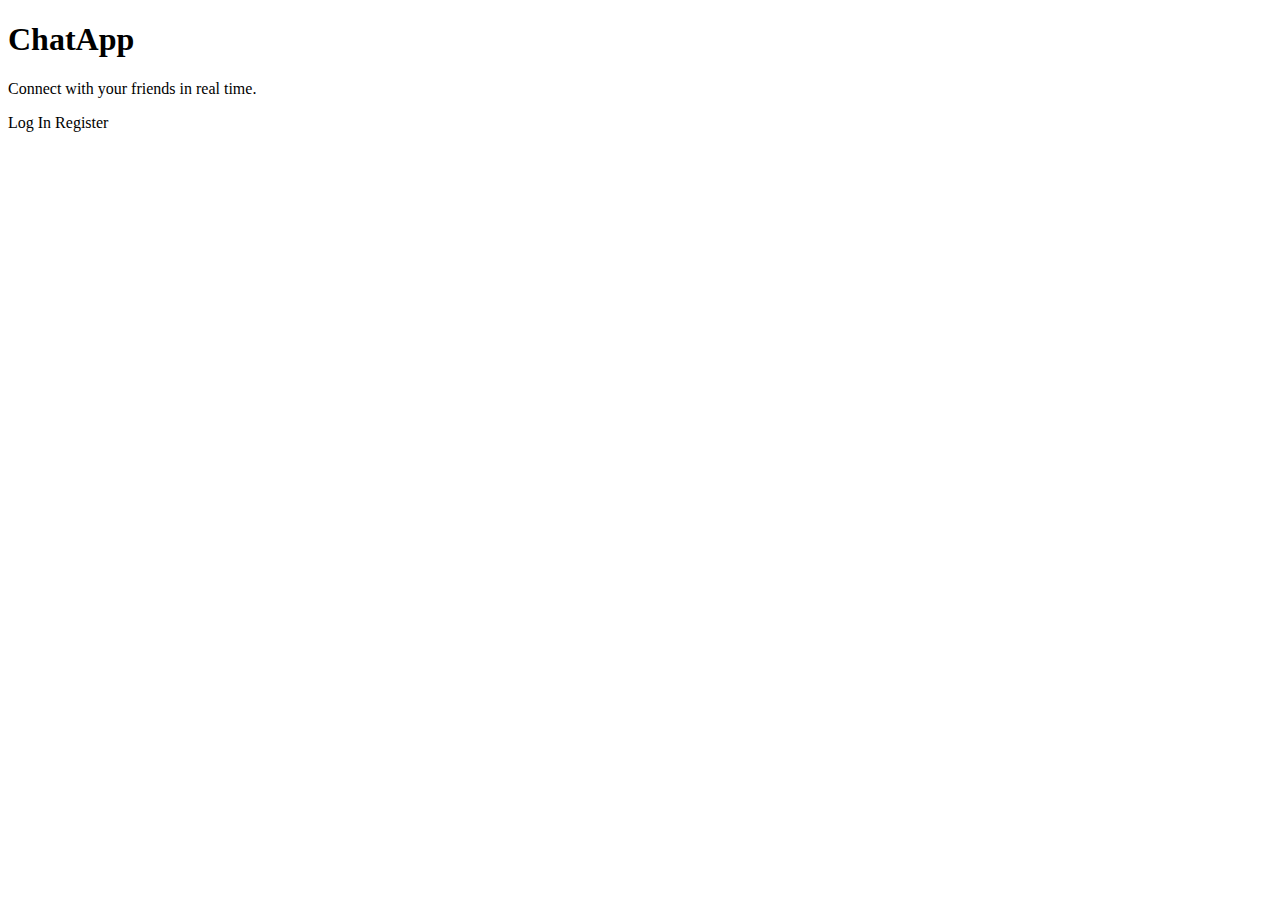
<file: chat/src/main/resources/templates/index.html>
<!DOCTYPE html>
<html xmlns:th="http://www.thymeleaf.org">
<head>
  <meta charset="UTF-8">
  <meta name="viewport" content="width=device-width, initial-scale=1">
  <title>Welcome to ChatApp</title>
  <link rel="stylesheet" th:href="@{/css/style.css}">
</head>
<body>
  <header>
    <h1>ChatApp</h1>
  </header>

  <main>
    <p>Connect with your friends in real time.<p>
    <div class="actions">
      <a class="btn" th:href="@{/login}">Log In</a>
      <a class="btn" th:href="@{/register}">Register</a>
    </div>
  </main>
</body>
</html>
</file>
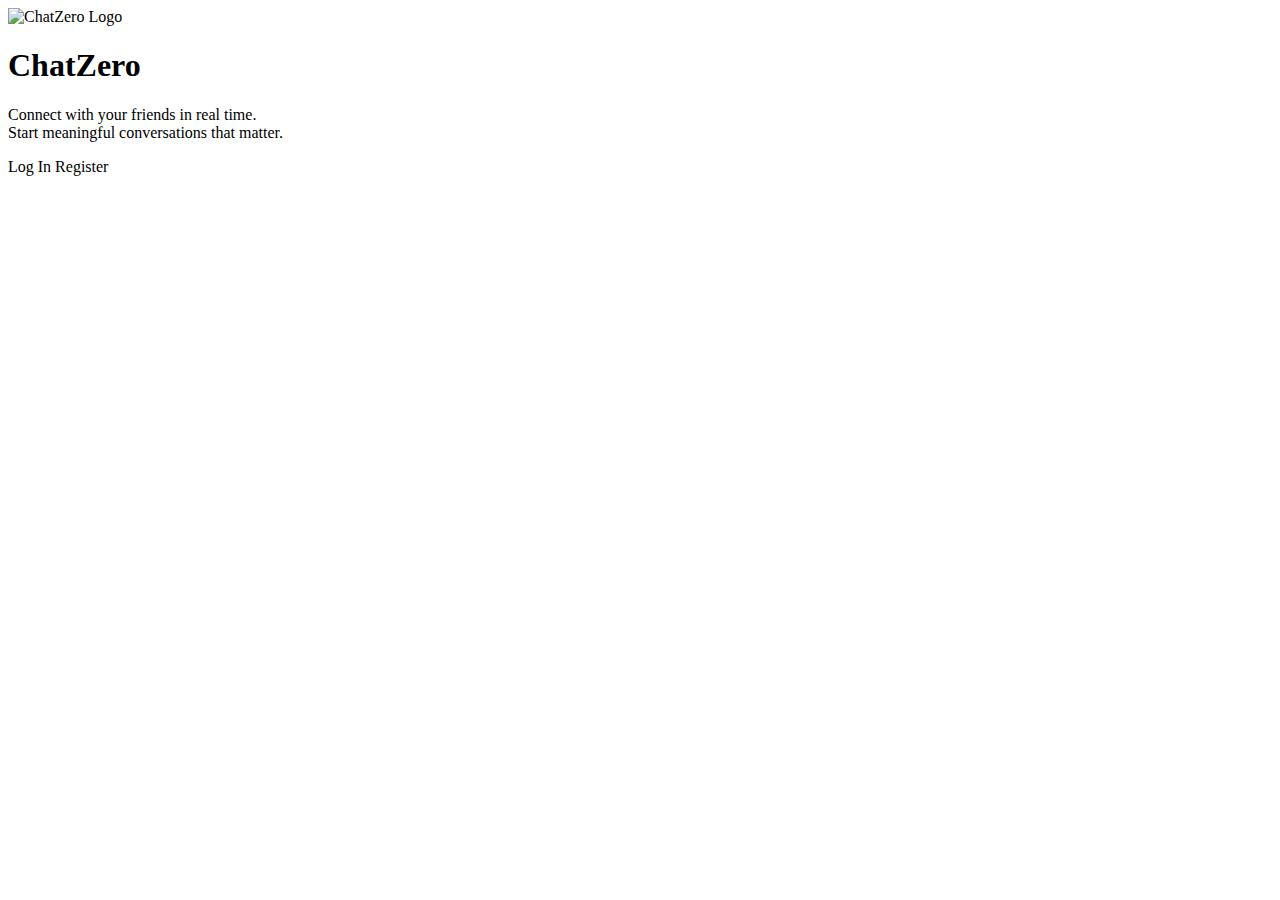
<file: chatv2/chat/src/main/resources/templates/index.html>
<!DOCTYPE html>
<html xmlns:th="http://www.thymeleaf.org">
<head>
  <meta charset="UTF-8">
  <meta name="viewport" content="width=device-width, initial-scale=1">
  <title>Welcome to ChatZero</title>
  <link rel="stylesheet" th:href="@{/css/style.css}">
</head>
<body class="index-page">
  <div class="wrapper">
    <div class="logo">
      <img th:src="@{/ChatZeroLogo.jpg}" alt="ChatZero Logo">
    </div>
    <h1>ChatZero</h1>
    <p>Connect with your friends in real time.<br>Start meaningful conversations that matter.</p>
    <div class="actions">
      <a class="btn" th:href="@{/login}">Log In</a>
      <a class="btn" th:href="@{/register}">Register</a>
    </div>
  </div>
  
  <!-- Load general app JavaScript -->
  <script th:src="@{/js/app.js}"></script>
</body>
</html>
</file>
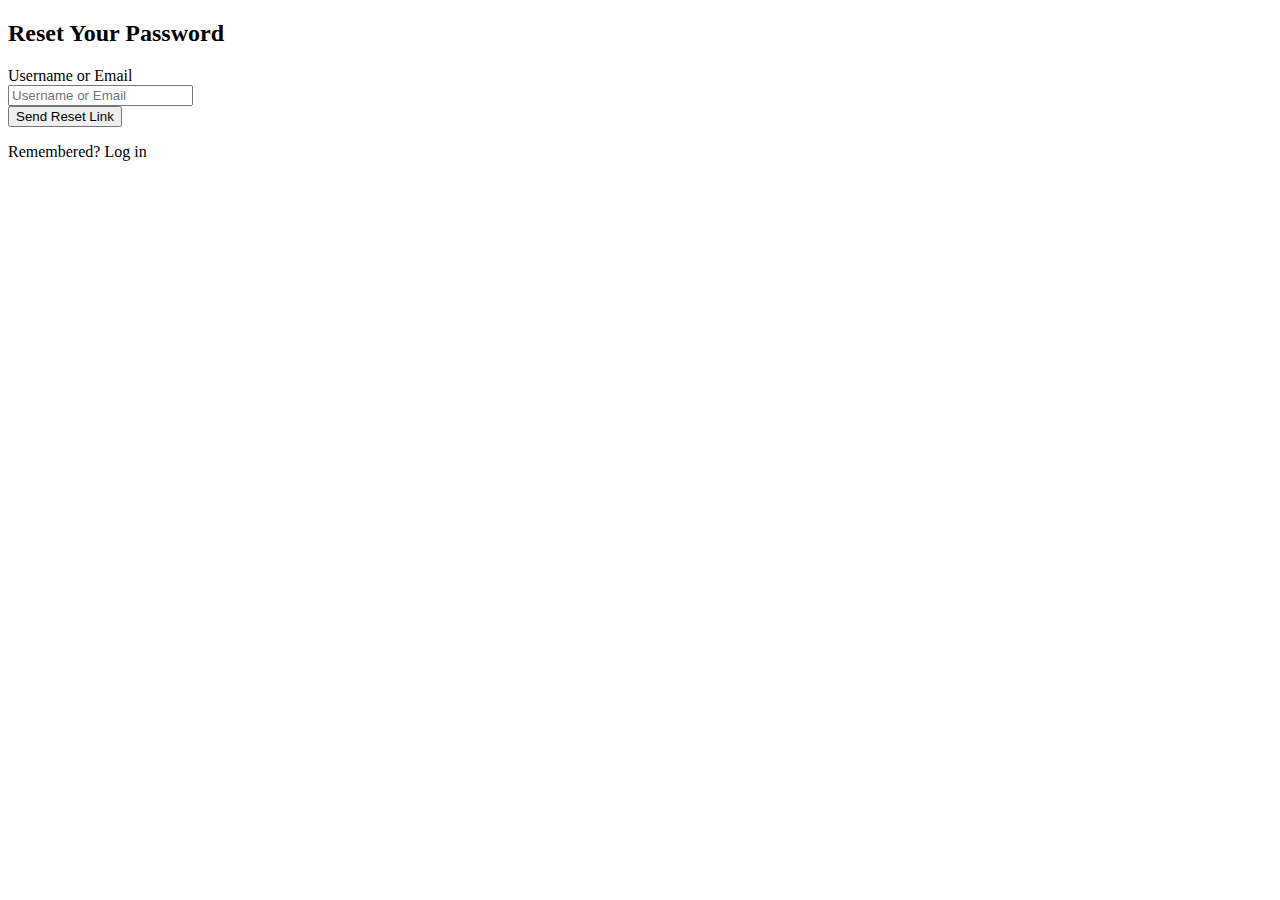
<file: chat/src/main/resources/templates/forgot-password.html>
<!DOCTYPE html>
<html xmlns:th="http://www.thymeleaf.org">
<head>
  <meta charset="UTF-8"/>
  <title>Forgot Password – ChatApp</title>
</head>
<body>
  <div th:replace="~{fragments :: layout('Forgot Password')}">
    <div th:fragment="content">
      <h2>Reset Your Password</h2>
      <form th:action="@{/forgot-password}" method="post">
        <div>
          <label>Username or Email</label><br/>
          <input name="username" placeholder="Username or Email" required/>
        </div>
        <button type="submit">Send Reset Link</button>
      </form>
      <p th:if="${msg}" th:text="${msg}"></p>
      <p>
        Remembered? <a th:href="@{/login}">Log in</a>
      </p>
    </div>
  </div>
</body>
</html>
</file>
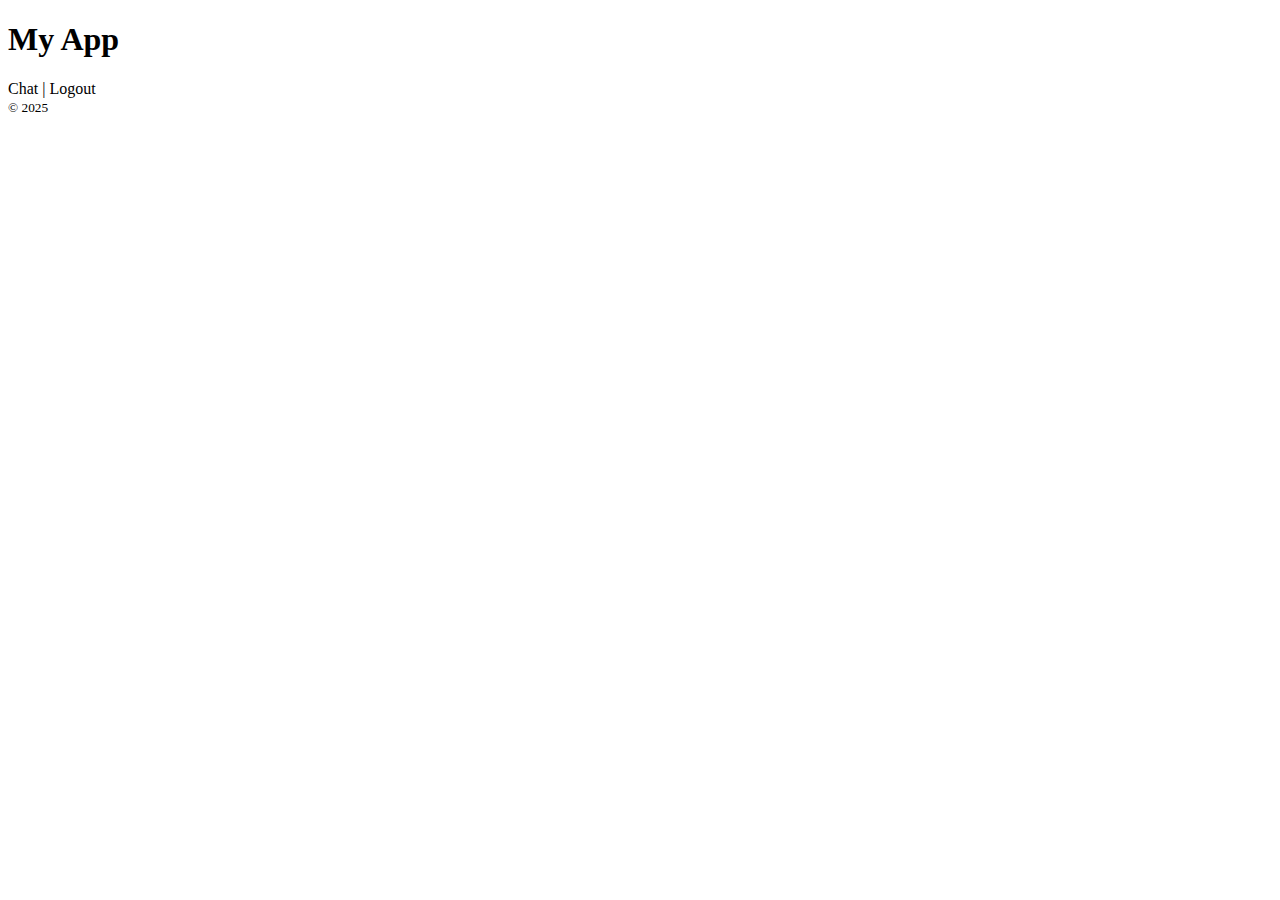
<file: chat/src/main/resources/templates/fragments.html>
<!DOCTYPE html>
<html xmlns:th="http://www.thymeleaf.org" lang="en">
<head>
  <meta charset="UTF-8"/>
  <meta name="viewport" content="width=device-width, initial-scale=1"/>
  <title th:text="${title}">My App</title>
  <link rel="stylesheet" th:href="@{/css/style.css}" />
</head>
<body>
  <div th:fragment="layout (title)">
    <header>
      <h1 th:text="${title}">My App</h1>
      <nav>
        <a th:href="@{/chat}">Chat</a> |
        <a th:href="@{/logout}">Logout</a>
      </nav>
    </header>
    <main>
      <div th:insert="~{::content}"></div>
    </main>
    <footer>
      <small>&copy; <span th:text="${#dates.format(#dates.createNow(), 'yyyy')}">2025</span></small>
    </footer>
  </div>
</body>
</html>
</file>
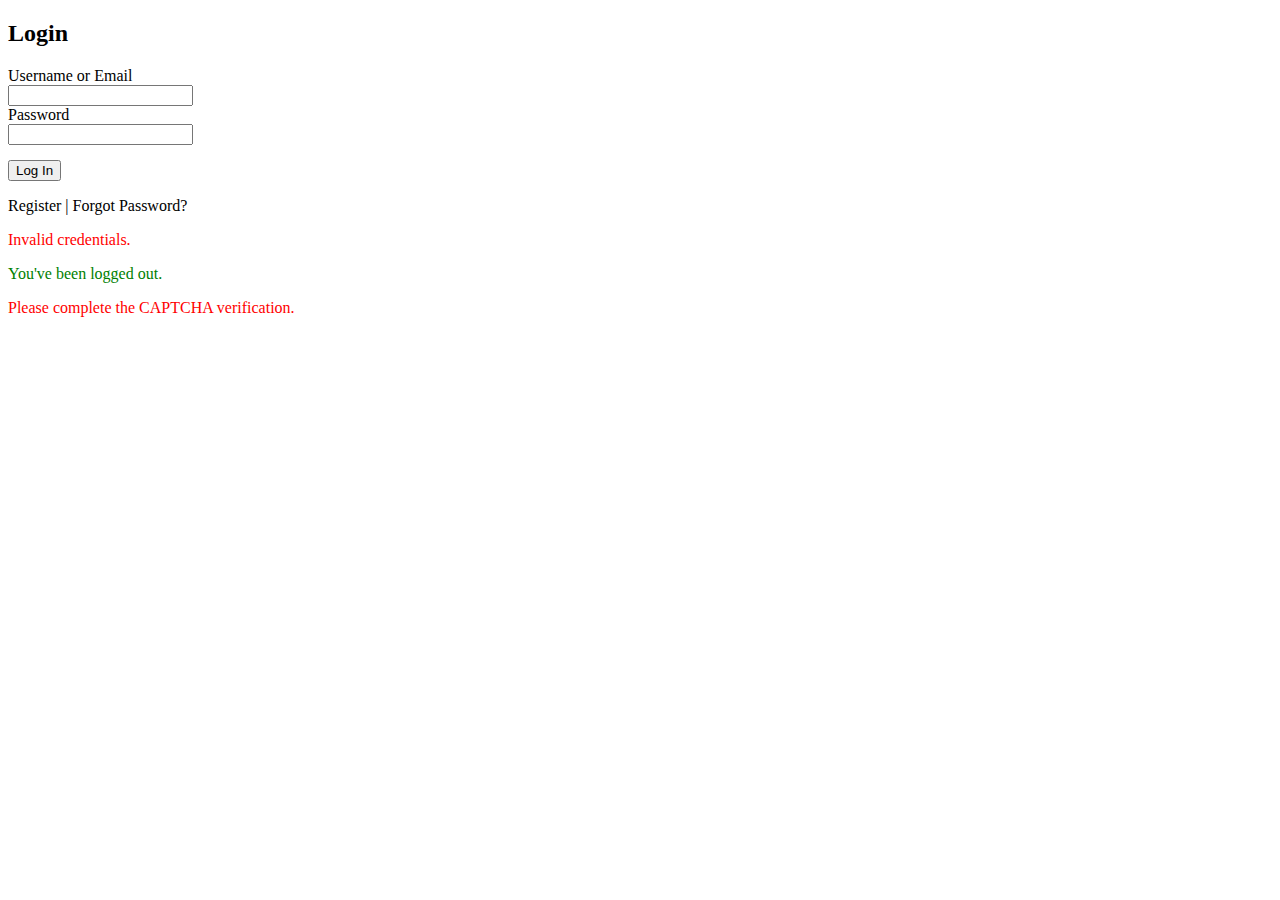
<file: chat/src/main/resources/templates/login.html>
<!DOCTYPE html>
<html xmlns:th="http://www.thymeleaf.org">
<head>
  <meta charset="UTF-8"/>
  <title>Login – ChatApp</title>
</head>
<body>
  <div th:replace="~{fragments :: layout('Login')}">
    <div th:fragment="content">
      <h2>Login</h2>
      <form th:action="@{/login}" method="post" id="loginForm" onsubmit="return validateCaptcha('login')">
        <div>
          <label>Username or Email</label><br/>
          <input type="text" name="username" required/>
        </div>
        <div>
          <label>Password</label><br/>
          <input type="password" name="password" required/>
        </div>
        
        <!-- CAPTCHA Section -->
        <div style="text-align: center; margin: 15px 0;">
          <script src="https://www.google.com/recaptcha/api.js"></script>
          <div class="g-recaptcha" data-sitekey="6LcT5l0rAAAAAMPuqI3yQuUkZYCCNh65Nucah_V1" id="loginCaptcha"></div>
          <div id="captcha-error-login" style="color: red; font-size: 14px; margin-top: 5px; display: none;">
            Please complete the CAPTCHA verification before submitting.
          </div>
        </div>
        
        <button type="submit">Log In</button>
      </form>
      <p>
        <a th:href="@{/register}">Register</a> |
        <a th:href="@{/forgot-password}">Forgot Password?</a>
      </p>
      <p th:if="${param.error}" style="color:red;">
        Invalid credentials.
      </p>
      <p th:if="${param.logout}" style="color:green;">
        You've been logged out.
      </p>
      <p th:if="${param.captcha}" style="color:red;">
        Please complete the CAPTCHA verification.
      </p>
    </div>
  </div>

  <script>
    function validateCaptcha(formType) {
      const captchaResponse = grecaptcha.getResponse();
      const errorDiv = document.getElementById('captcha-error-' + formType);
      
      if (!captchaResponse || captchaResponse.length === 0) {
        errorDiv.style.display = 'block';
        errorDiv.scrollIntoView({ behavior: 'smooth', block: 'center' });
        return false; // Prevent form submission
      }
      
      errorDiv.style.display = 'none';
      return true; // Allow form submission
    }

    // Reset error message when user interacts with CAPTCHA
    function captchaCallback() {
      const errorDiv = document.getElementById('captcha-error-login');
      if (errorDiv) {
        errorDiv.style.display = 'none';
      }
    }

    // Add callback to reCAPTCHA
    window.onload = function() {
      if (typeof grecaptcha !== 'undefined') {
        grecaptcha.render('loginCaptcha', {
          'sitekey': '6LcT5l0rAAAAAMPuqI3yQuUkZYCCNh65Nucah_V1',
          'callback': captchaCallback
        });
      }
    };
  </script>
</body>
</html>
</file>
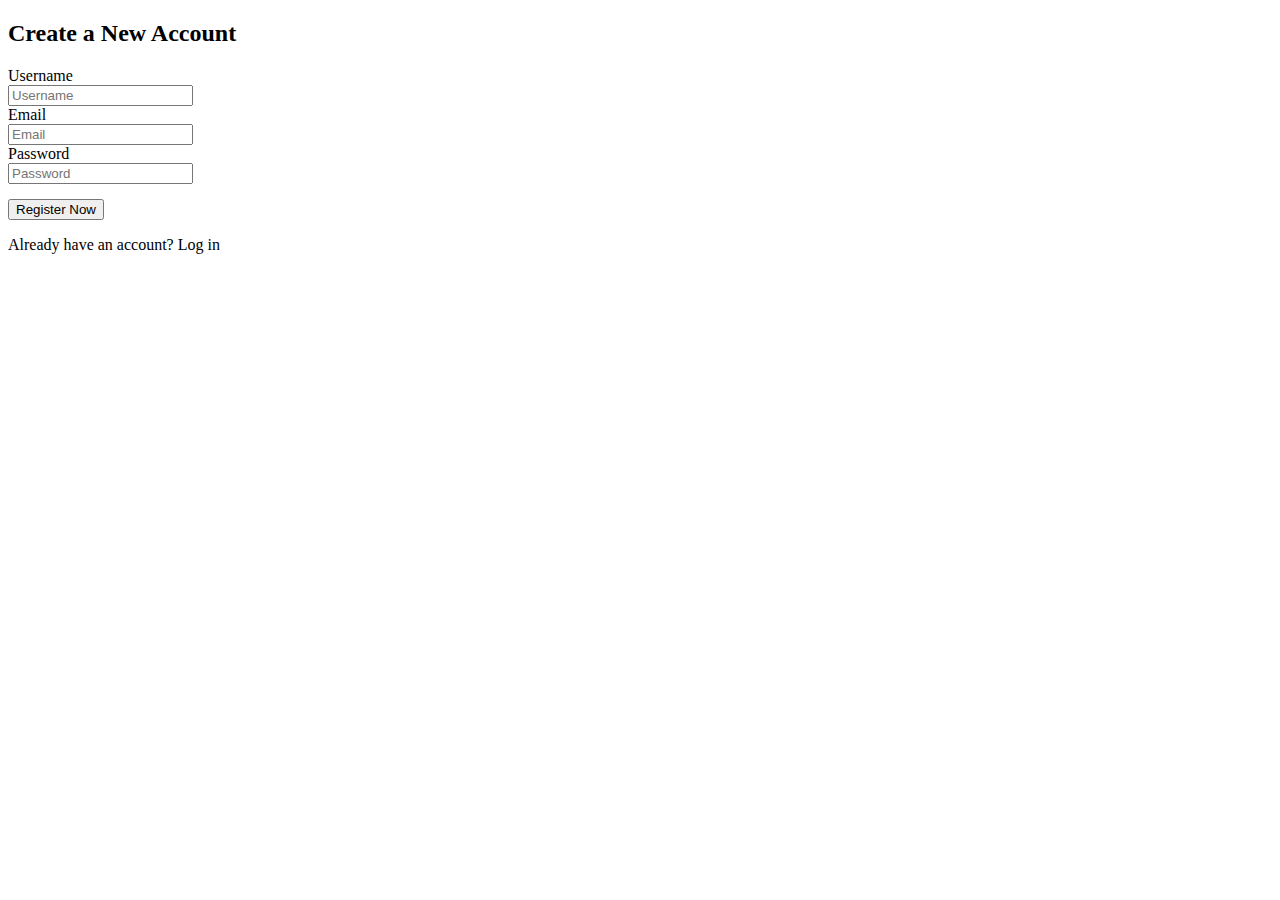
<file: chat/src/main/resources/templates/register.html>
<!DOCTYPE html>
<html xmlns:th="http://www.thymeleaf.org">
<head>
  <meta charset="UTF-8"/>
  <title>Register – ChatApp</title>
</head>
<body>
  <div th:replace="~{fragments :: layout('Register')}">
    <div th:fragment="content">
      <h2>Create a New Account</h2>
      <form th:action="@{/register}" method="post" th:object="${user}" id="registerForm" onsubmit="return validateCaptcha('register')">
        <div>
          <label>Username</label><br/>
          <input th:field="*{username}" placeholder="Username" required/>
          <span th:if="${usernameError}" style="color:red;" th:text="${usernameError}"></span>
        </div>
        <div>
          <label>Email</label><br/>
          <input th:field="*{email}" placeholder="Email" type="email" required/>
          <span th:if="${emailError}" style="color:red;" th:text="${emailError}"></span>
        </div>
        <div>
          <label>Password</label><br/>
          <input th:field="*{passwordHash}" placeholder="Password" type="password" required/>
        </div>
        
        <!-- CAPTCHA Section -->
        <div style="text-align: center; margin: 15px 0;">
          <script src="https://www.google.com/recaptcha/api.js"></script>
          <div class="g-recaptcha" data-sitekey="6LcT5l0rAAAAAMPuqI3yQuUkZYCCNh65Nucah_V1" id="registerCaptcha"></div>
          <div id="captcha-error-register" style="color: red; font-size: 14px; margin-top: 5px; display: none;">
            Please complete the CAPTCHA verification before submitting.
          </div>
        </div>
        
        <button type="submit">Register Now</button>
      </form>
      <p>
        Already have an account? <a th:href="@{/login}">Log in</a>
      </p>
      <p th:if="${captchaError}" style="color:red;" th:text="${captchaError}"></p>
    </div>
  </div>

  <script>
    function validateCaptcha(formType) {
      const captchaResponse = grecaptcha.getResponse();
      const errorDiv = document.getElementById('captcha-error-' + formType);
      
      if (!captchaResponse || captchaResponse.length === 0) {
        errorDiv.style.display = 'block';
        errorDiv.scrollIntoView({ behavior: 'smooth', block: 'center' });
        return false; // Prevent form submission
      }
      
      errorDiv.style.display = 'none';
      return true; // Allow form submission
    }

    // Reset error message when user interacts with CAPTCHA
    function captchaCallback() {
      const errorDiv = document.getElementById('captcha-error-register');
      if (errorDiv) {
        errorDiv.style.display = 'none';
      }
    }

    // Add callback to reCAPTCHA
    window.onload = function() {
      if (typeof grecaptcha !== 'undefined') {
        grecaptcha.render('registerCaptcha', {
          'sitekey': '6LcT5l0rAAAAAMPuqI3yQuUkZYCCNh65Nucah_V1',
          'callback': captchaCallback
        });
      }
    };
  </script>
</body>
</html>
</file>
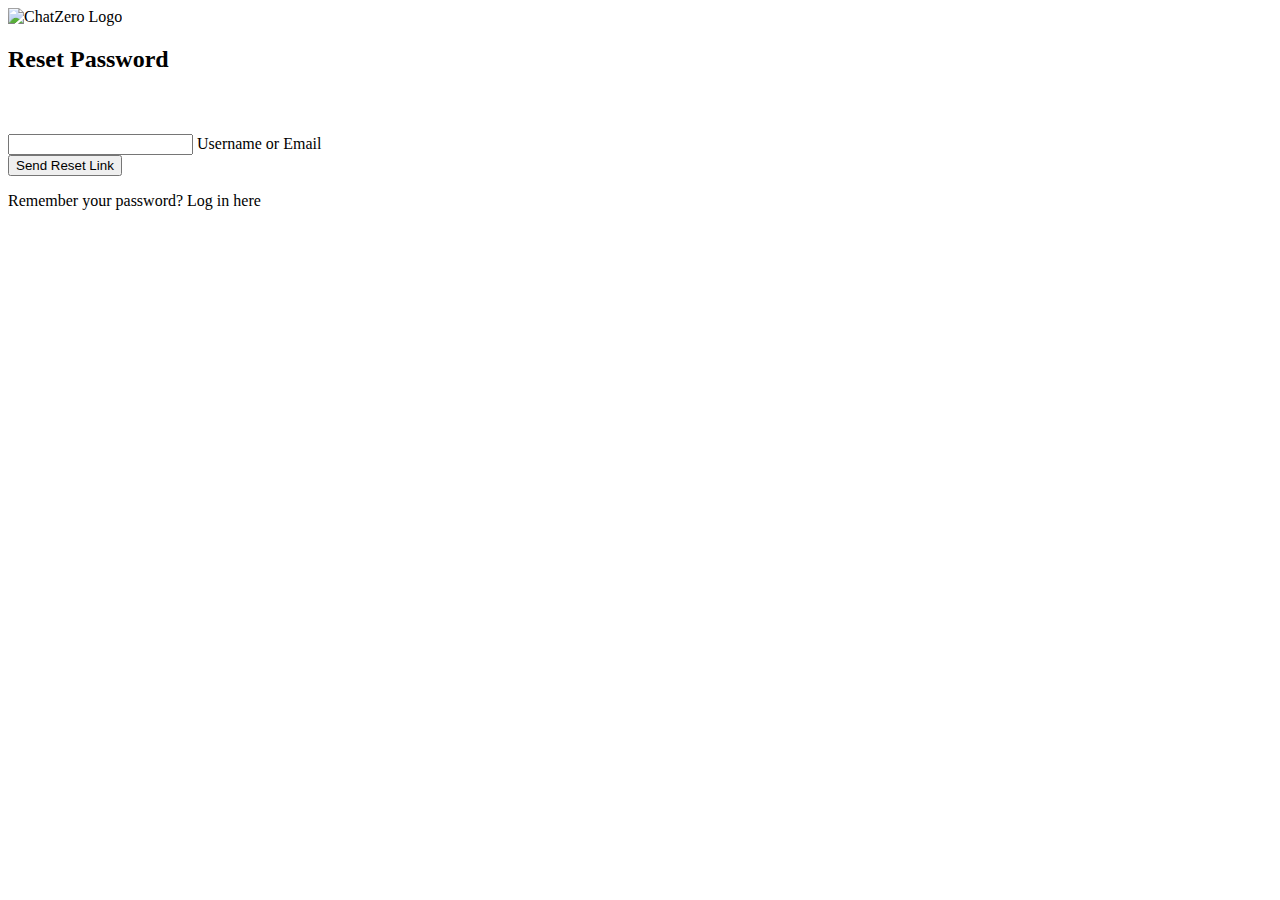
<file: chatv2/chat/src/main/resources/templates/forgot-password.html>
<!DOCTYPE html>
  <html xmlns:th="http://www.thymeleaf.org">
  <head>
    <meta charset="UTF-8"/>
    <meta name="viewport" content="width=device-width, initial-scale=1.0"/>
    <title>Forgot Password – ChatZero</title>
    <link rel="stylesheet" th:href="@{/css/style.css}">
  </head>
  <body>
    <div class="wrapper">
      <div class="logo">
        <img th:src="@{/ChatZeroLogo.jpg}" alt="ChatZero Logo">
      </div>
      
      <form th:action="@{/forgot-password}" method="post" id="forgotPasswordForm">
        <h2>Reset Password</h2>
        <p style="color: rgba(255, 255, 255, 0.8); margin-bottom: 25px; font-size: 14px;">
          Enter your username or email address and we'll send you a reset link.
        </p>
        
        <div class="input-field">
          <input name="username" placeholder="" required/>
          <label>Username or Email</label>
        </div>
        
        <button type="submit">Send Reset Link</button>
        
        <div th:if="${msg}" class="success-message" th:text="${msg}"></div>
        
        <div class="login-link">
          <p>Remember your password? <a th:href="@{/login}">Log in here</a></p>
        </div>
      </form>
    </div>

    <!-- Load general app JavaScript -->
    <script th:src="@{/js/app.js}"></script>
  </body>
  </html>
</file>
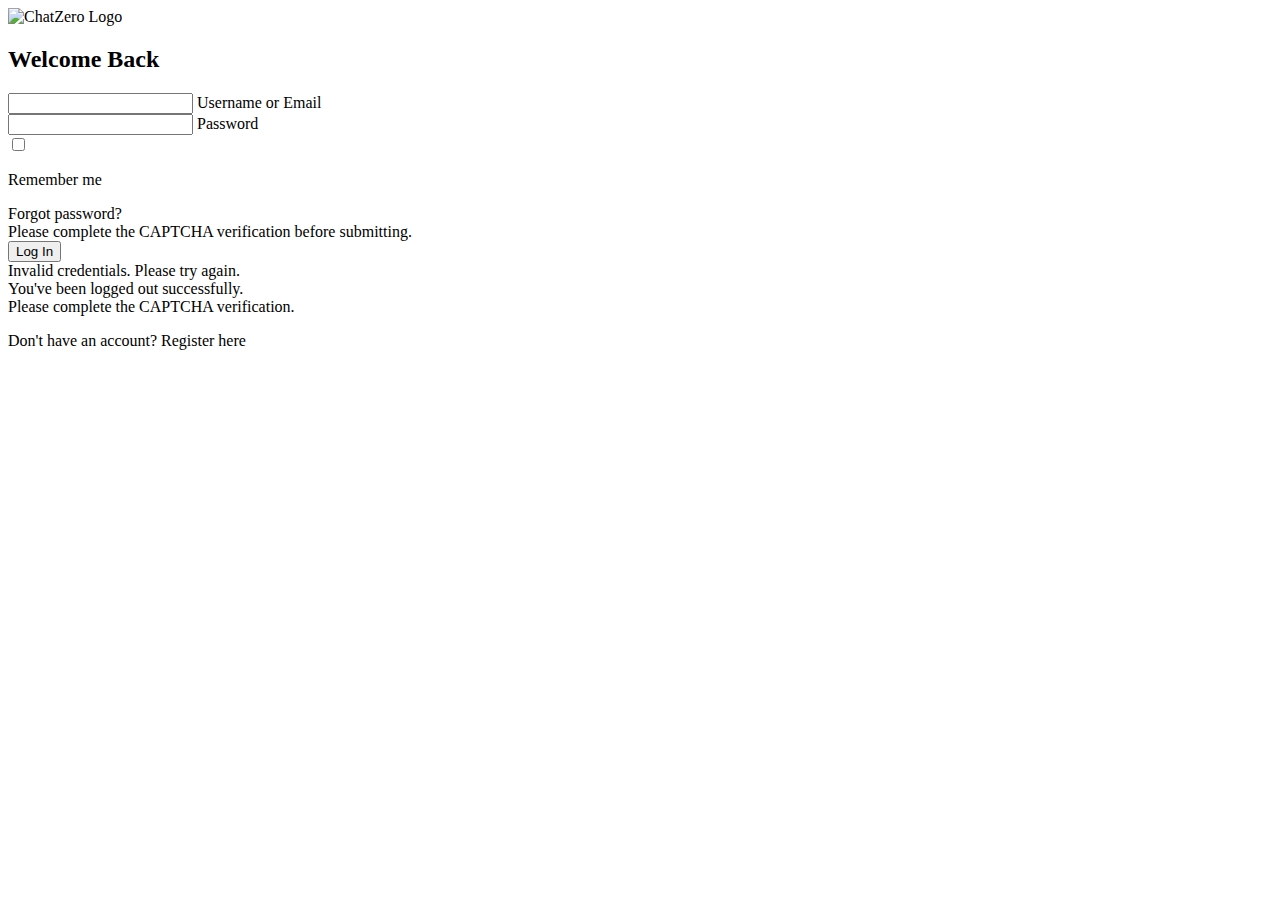
<file: chatv2/chat/src/main/resources/templates/login.html>
<!DOCTYPE html>
  <html xmlns:th="http://www.thymeleaf.org">
  <head>
    <meta charset="UTF-8"/>
    <meta name="viewport" content="width=device-width, initial-scale=1.0"/>
    <title>Login – ChatZero</title>
    <link rel="stylesheet" th:href="@{/css/style.css}">
    <script src="https://www.google.com/recaptcha/api.js"></script>
  </head>
  <body>
    <div class="wrapper">
      <div class="logo">
        <img th:src="@{/ChatZeroLogo.jpg}" alt="ChatZero Logo">
      </div>
      
      <form th:action="@{/login}" method="post" id="loginForm" onsubmit="return validateCaptcha('login')">
        <h2>Welcome Back</h2>
        
        <div class="input-field">
          <input type="text" name="username" required>
          <label>Username or Email</label>
        </div>
        
        <div class="input-field">
          <input type="password" name="password" required>
          <label>Password</label>
        </div>
        
        <div class="forget">
          <label for="remember">
            <input type="checkbox" id="remember">
            <p>Remember me</p>
          </label>
          <a th:href="@{/forgot-password}">Forgot password?</a>
        </div>
        
        <!-- CAPTCHA Section -->
        <div class="captcha-container">
          <div class="g-recaptcha" data-sitekey="6LcT5l0rAAAAAMPuqI3yQuUkZYCCNh65Nucah_V1" id="loginCaptcha"></div>
        </div>
        <div id="captcha-error-login" class="captcha-error">
          Please complete the CAPTCHA verification before submitting.
        </div>
        
        <button type="submit">Log In</button>
        
        <!-- Error and success messages -->
        <div th:if="${param.error}" class="error-message">
          Invalid credentials. Please try again.
        </div>
        <div th:if="${param.logout}" class="success-message">
          You've been logged out successfully.
        </div>
        <div th:if="${param.captcha}" class="error-message">
          Please complete the CAPTCHA verification.
        </div>
        <div th:if="${msg}" class="success-message" th:text="${msg}"></div>
        
        <div class="register">
          <p>Don't have an account? <a th:href="@{/register}">Register here</a></p>
        </div>
      </form>
    </div>

    <!-- Load general app JavaScript -->
    <script th:src="@{/js/app.js}"></script>
  </body>
  </html>
</file>
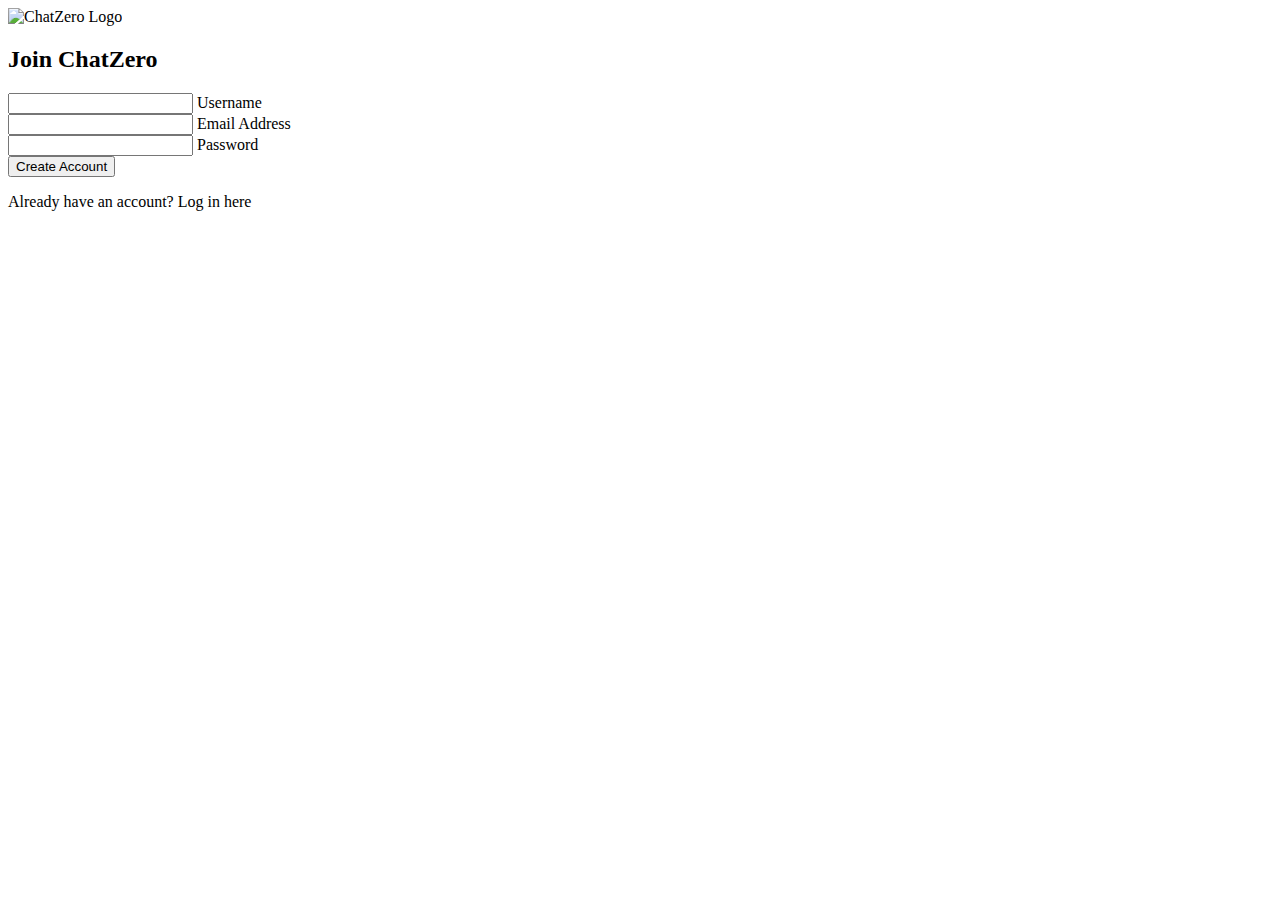
<file: chatv2/chat/src/main/resources/templates/register.html>
<!DOCTYPE html>
<html xmlns:th="http://www.thymeleaf.org">
<head>
  <meta charset="UTF-8"/>
  <meta name="viewport" content="width=device-width, initial-scale=1.0"/>
  <title>Register – ChatZero</title>
  <link rel="stylesheet" th:href="@{/css/style.css}">
</head>
<body>
  <div class="wrapper">
    <div class="logo">
      <img th:src="@{/ChatZeroLogo.jpg}" alt="ChatZero Logo">
    </div>
    
    <form th:action="@{/register}" method="post" th:object="${user}" id="registerForm">
      <h2>Join ChatZero</h2>
      
      <div class="input-field">
        <input th:field="*{username}" placeholder="" required>
        <label>Username</label>
      </div>
      <div th:if="${usernameError}" class="error-message" th:text="${usernameError}"></div>
      
      <div class="input-field">
        <input th:field="*{email}" placeholder="" type="email" required>
        <label>Email Address</label>
      </div>
      <div th:if="${emailError}" class="error-message" th:text="${emailError}"></div>
      
      <div class="input-field">
        <input th:field="*{passwordHash}" placeholder="" type="password" required>
        <label>Password</label>
      </div>
      
      <button type="submit">Create Account</button>
      
      <div class="login-link">
        <p>Already have an account? <a th:href="@{/login}">Log in here</a></p>
      </div>
    </form>
  </div>

  <!-- Load general app JavaScript -->
  <script th:src="@{/js/app.js}"></script>
</body>
</html>
</file>
